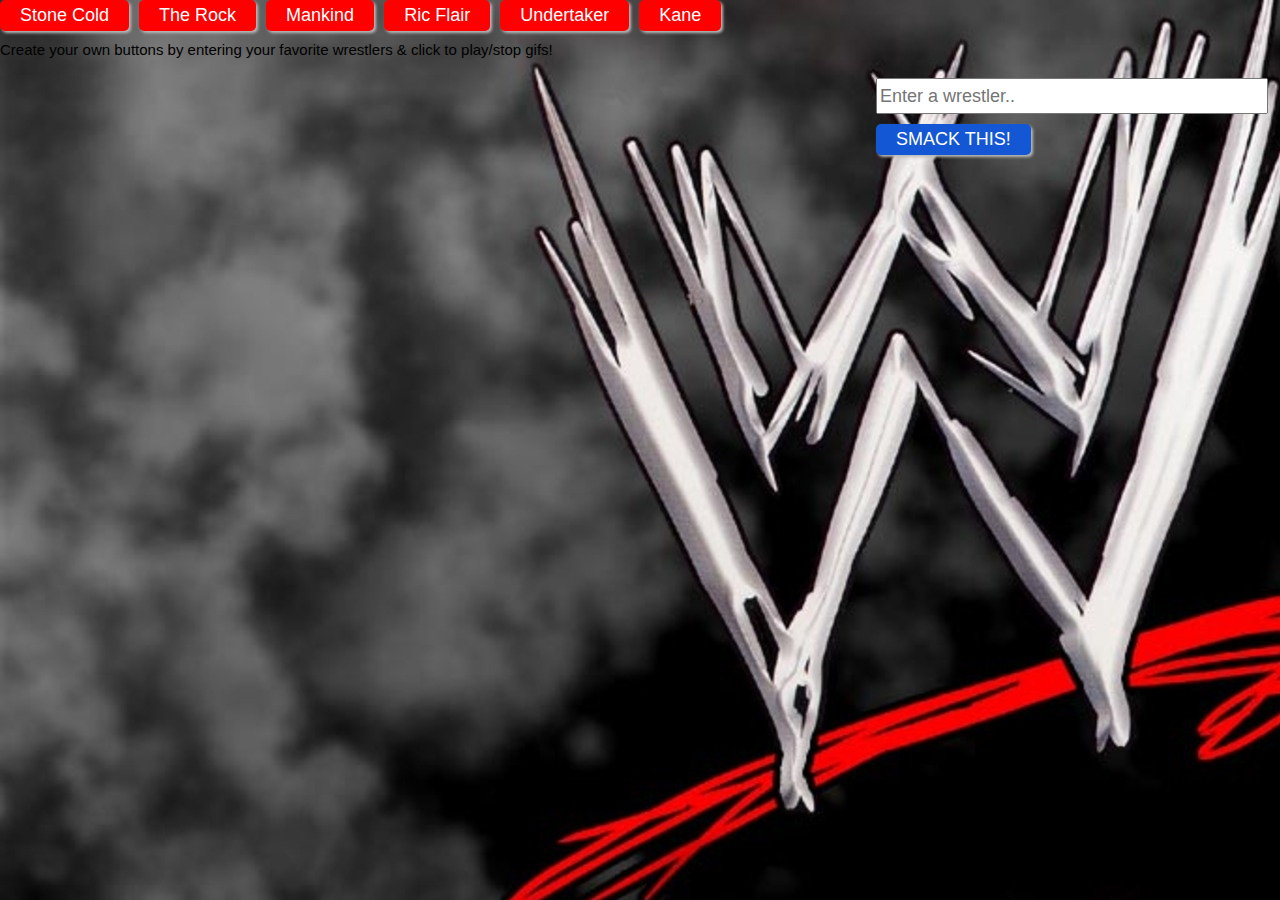
<file: index.html>
<!DOCTYPE html>
<html lang="en">

<head>
  <meta charset="UTF-8">
  <title>WWE Giphy!</title>
  <link rel="stylesheet" type="text/css" href="assets/css/style.css">
</head>

<body>

  <div id="wwe-buttons">

  </div>
<div id="main">Create your own buttons by entering your favorite wrestlers & click to play/stop gifs!</div>
  <form id="wwe-form">
    <input type="text" id="wwe-input" placeholder="Enter a wrestler.."><br>
    <input id="add-wwe" type="submit" value="SMACK THIS!">
  </form>

  <div id="wrestlers">

  </div>

  <script src="https://cdnjs.cloudflare.com/ajax/libs/jquery/3.2.1/jquery.min.js"></script>
  <script type="text/javascript">
  
  
$(document).ready(function() {

var wrestlers = [
 "Stone Cold", "The Rock", "Mankind", "Ric Flair", "Undertaker", "Kane"
];

// function to make buttons and add to page
function populateButtons(arrayToUse, classToAdd, areaToAddTo) {
  $(areaToAddTo).empty();

  for (var i = 0; i < arrayToUse.length; i++) {
    var a = $("<button>");
    a.addClass(classToAdd);
    a.attr("data-type", arrayToUse[i]);
    a.text(arrayToUse[i]);
    $(areaToAddTo).append(a);
  }

}

$(document).on("click", ".wrestler-btn", function() {
  $("#wrestlers").empty();
  $(".wrestler-btn").removeClass("active");
  $(this).addClass("active");

  var type = $(this).attr("data-type");
  var queryURL = "https://api.giphy.com/v1/gifs/search?q=" + type + "&api_key=D2gtsqwcjJka3b01W31xPwv2iZUzCRZq&limit=10";

  $.ajax({
    url: queryURL,
    method: "GET"
  })
    .then(function(response) {
      var results = response.data;

      for (var i = 0; i < results.length; i++) {
        var wweDiv = $("<div class=\"wrestler-item\">");

        var rating = results[i].rating;

        var p = $("<p>").text("Rating: " + rating);

        var animated = results[i].images.fixed_height.url;
        var still = results[i].images.fixed_height_still.url;

        var wweImg = $("<img>");
        wweImg.attr("src", still);
        wweImg.attr("data-still", still);
        wweImg.attr("data-animate", animated);
        wweImg.attr("data-state", "still");
        wweImg.addClass("wrestler-image");

        wweDiv.append(p);
        wweDiv.append(wweImg);

        $("#wrestlers").append(wweDiv);
      }
    });
});

$(document).on("click", ".wrestler-image", function() {

  var state = $(this).attr("data-state");

  if (state === "still") {
    $(this).attr("src", $(this).attr("data-animate"));
    $(this).attr("data-state", "animate");
  }
  else {
    $(this).attr("src", $(this).attr("data-still"));
    $(this).attr("data-state", "still");
  }
});

$("#add-wwe").on("click", function(event) {
  event.preventDefault();
  var newWrestler = $("input").eq(0).val();

  if (newWrestler.length > 2) {
    wrestlers.push(newWrestler);
  }

  populateButtons(wrestlers, "wrestler-btn", "#wwe-buttons");

});

populateButtons(wrestlers, "wrestler-btn", "#wwe-buttons");
});

  
  </script>
  
</body>
</html>
</file>
<file: assets/css/style.css>
body {
    background-image: URL(../images/wwe.jpg);
    margin: auto;
    width: 100%;
    height: 100%;
    margin: 0px;
}
  
  #wrestlers {
    width: 70%;
    margin-left: 10px;
    border: 0;
    font-family: Cambria, Cochin, Georgia, Times, 'Times New Roman', serif;
  
  }
    
  form {
    float: right;
    width: 30%;
    padding: 20px;
  }
  
  label {
    display: block;
    margin-bottom: 10px;
    font-weight: 700;
  }
  
  input[type="text"] {
    width: 100%;
    height: 30px;
    margin-bottom: 10px;
    font-size: 18px;
  }
  
  button {
    padding: 5px 20px;
    margin: 0 10px 10px 0;
    font-size: 18px;
    color: #fff;
    cursor: pointer;
    background: red;
    border: 0;
    border-radius: 5px;
    box-shadow: 2px 2px 3px #bbb;
  }
  
  button:hover,
  input[type="submit"]:hover {
    background: #1d4692;
  }
  
  button.active {
    background: forestgreen;
  }
  input[type="submit"] {
      background: rgb(19, 87, 212);
      padding: 5px 20px;
      margin: 0 10px 10px 0;
      font-size: 18px;
      color: #fff;
      cursor: pointer;
      border: 0;
      border-radius: 5px;
      box-shadow: 2px 2px 3px #bbb;
  }

#main {
    font-size: 15px;
    font-family: 'Lucida Sans', 'Lucida Sans Regular', 'Lucida Grande', 'Lucida Sans Unicode', Geneva, Verdana, sans-serif;
}
</file>
